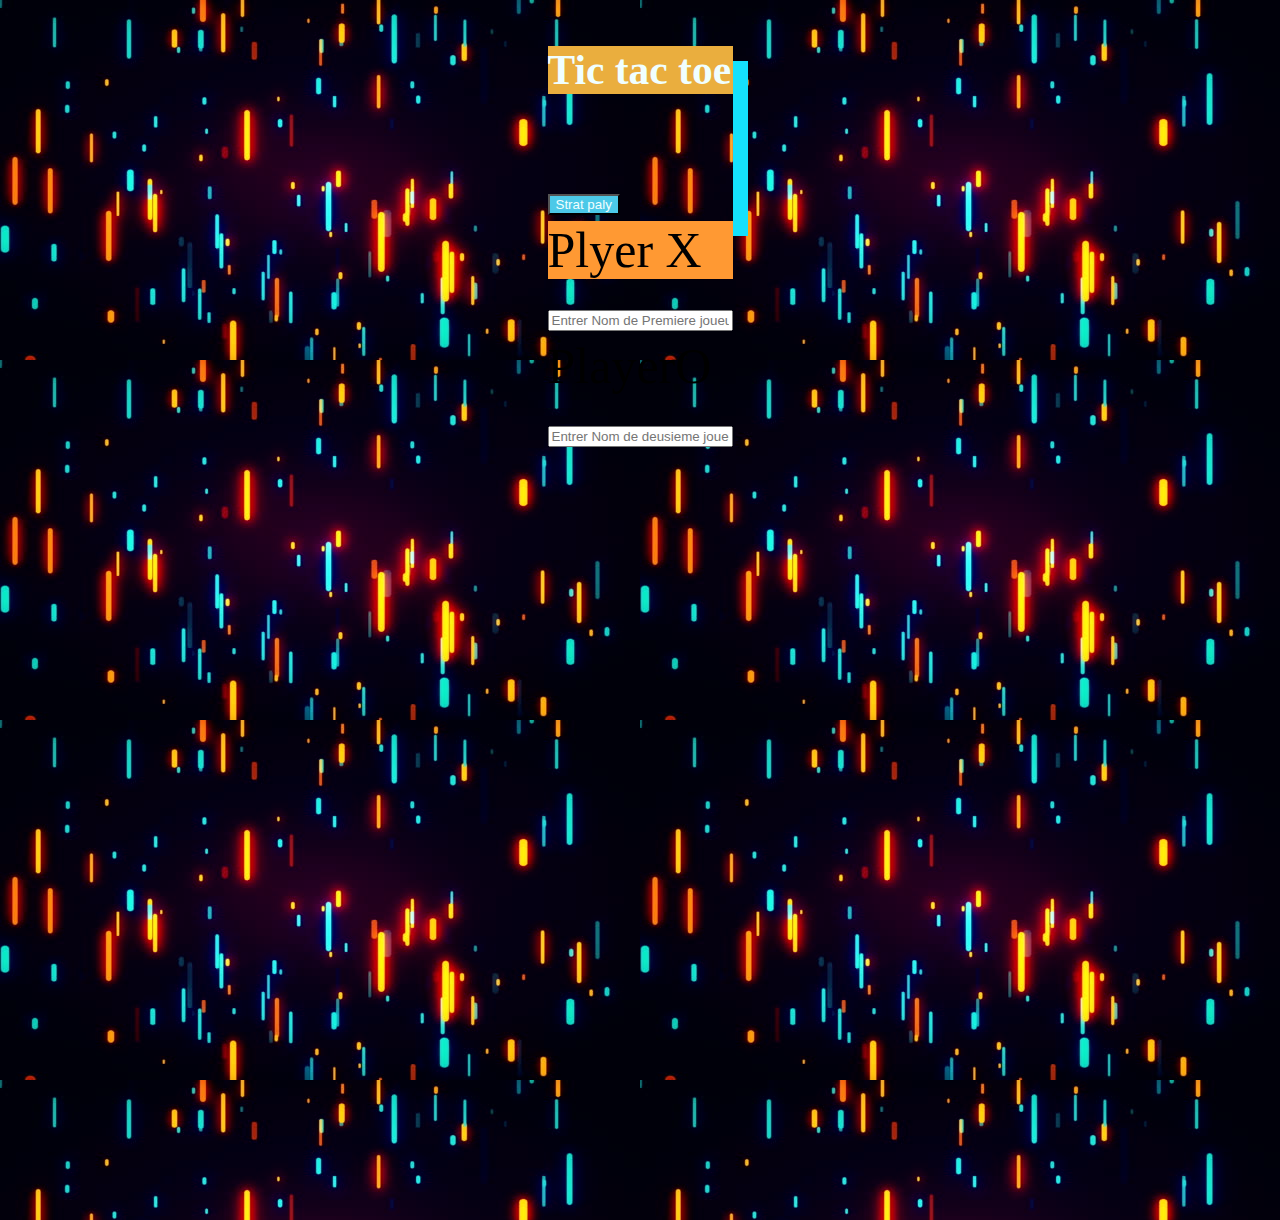
<file: index.html>
<!DOCTYPE html>
<html lang="en">
<head>
    <meta charset="UTF-8">
    <meta http-equiv="X-UA-Compatible" content="IE=edge">
    <meta name="viewport" content="width=device-width, initial-scale=1.0">
    <title>tic tac toe</title>
    <link href="https://cdn.jsdelivr.net/npm/bootstrap@5.0.2/dist/css/bootstrap.min.css" rel="stylesheet" integrity="sha384-EVSTQN3/azprG1Anm3QDgpJLIm9Nao0Yz1ztcQTwFspd3yD65VohhpuuCOmLASjC" crossorigin="anonymous">
    <link rel="stylesheet" href="style.css">
</head>
<body>
    
    <div class="container">
        
        <div class="container  home">
            <div class="card p-4">
                <h5 class="card-header d-flex justify-content-center p-3  fw-bolder fs-3 text-light" style="background:rgb(234, 174, 62); color: azure;" ><strong>Tic tac toe</strong></h5>
                <div class="card-body d-flex justify-content-center p-4">
                 <button class=" btn mx-4 btn-lg btn-lg p-3 fw-bolder fs-3" style="background:rgb(76, 201, 232); color: azure;" id="startPlay" onclick="play()">Strat paly</button>
             </div>
             
            </div> 
            
        </div>
        <div class="btn-toolbar justify-content-between mt-5 plyername " role="toolbar" aria-label="Toolbar with button groups">
            <div class="btn-group" role="group" aria-label="First group">
                <div class="input-group-text " style="background:#ff9933;" >Plyer X</div>
                <input type="text" class="form-control p-3 fw-bolder" id="ply1" placeholder="Entrer Nom de Premiere joueur" >
            </div>
            <div class="input-group">
              <div class="input-group-text bg-info "  >PlayerO</div>
              <input type="text" class="form-control p-3 fw-bolder fs-6" id="ply2" placeholder="Entrer Nom de deusieme joueur" >
            </div>
        </div>
       
  
      <div class="game">
        <!-- <h1 id="plyer1"></h1> -->
        <!-- <h1 id="plyer2"></h1> -->
        <h1 id="statue"></h1>
        <div class="cases">
            <div class="cell" id="1" ></div>
            <div class="cell" id="2" ></div>
            <div class="cell" id="3" ></div>
            <div class="cell" id="4" ></div>
            <div class="cell" id="5" ></div>
            <div class="cell" id="6" ></div>
            <div class="cell" id="7" ></div>
            <div class="cell" id="8" ></div>
            <div class="cell" id="9" ></div>
           
        </div>
        <div class="d-flex justify-content-center p-4">
            <button class=" btn btn-lg btn-lg p-4 fw-bolder fs-2" style="background:blue; color: azure;" id="RestratPlay" onclick="Restart();" >Restrat paly</button>
        </div>
      </div>
    </div>
    
    <script src="./index.js"></script>


</body></html>
</file>
<file: style.css>
html, body{
  height: 100%;
  font-family: cursive;
}

body{
  background-image:url(./bgg.jpg);
  background-image: calc();
  display: flex;
  justify-content: center;
  align-items: center;
  font-size: 50px;
  overflow: hidden;

}
.card{
  box-shadow: 15px 15px rgb(21, 225, 252);
  margin-top: 350px;
}


h1{
  width: 100%;
  display: flex;
  justify-content: center;
  align-items: center;
  color: aliceblue;
  font-size: 260px;
  font-size: xx-large;

}

.cases{
  /* height: 300px; */
    /* width: 300px; */
  display: grid;
  grid-template-columns: repeat(3,1fr);
  grid-template-rows: repeat(3, 1fr);
  row-gap: 18px;
  column-gap: 18px;
}

.home{
  display: block;
}
.game{
  opacity:0;
}
.cell{
  border: 5px solid rgb(189, 123, 18);
  box-shadow: 5px 6px blue;
  border-radius: 10px;
  color: chocolate;
  font-size: 120px;
  text-align: center;
  cursor: pointer;
  background-color: black;
  height: 200px;
  /* width: 150px; */

}
.winnermess{
  display: none;
}


.cell.winner{
  background-color: chocolate;
  color: azure;
}
</file>
